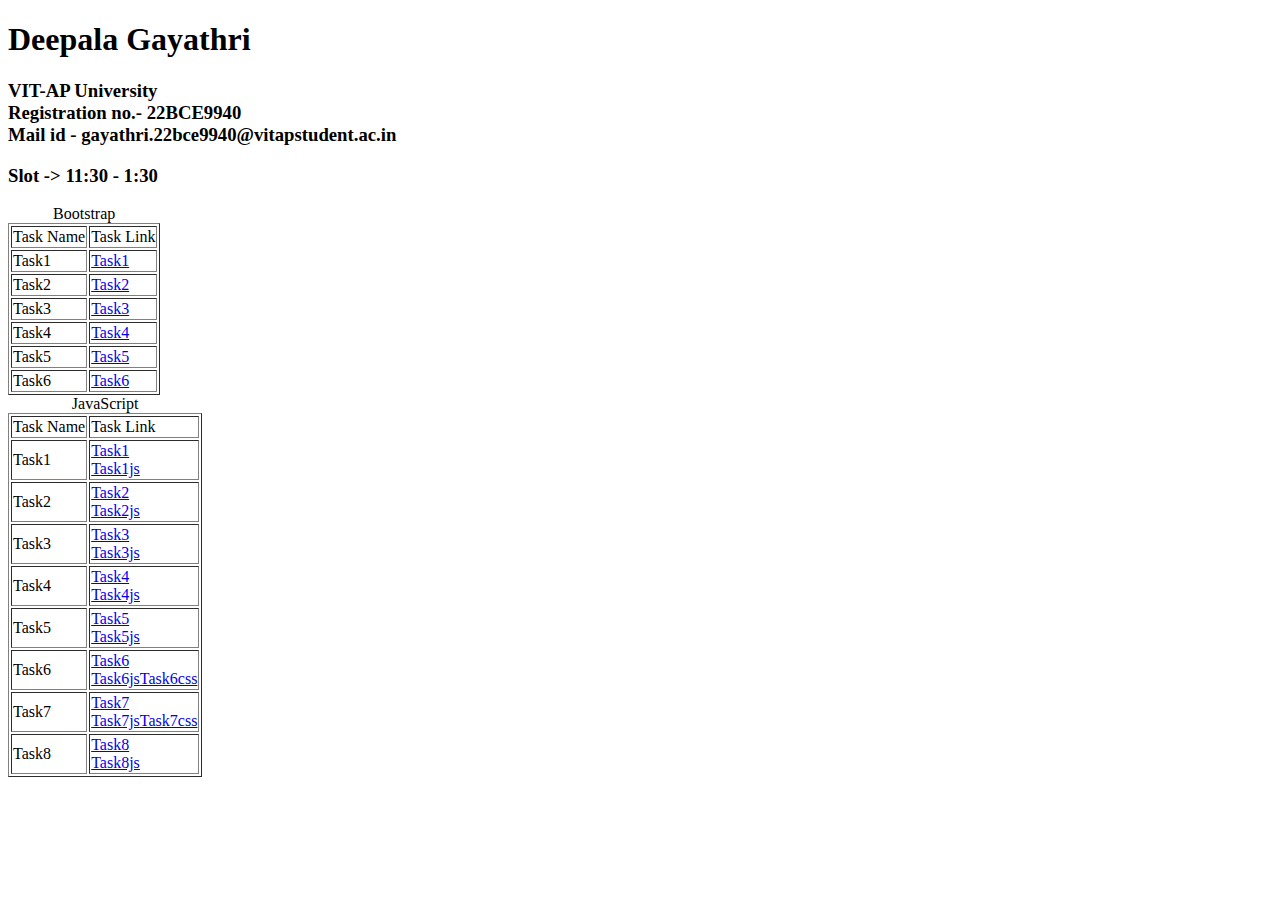
<file: index.html>
<!DOCTYPE html>
<html lang="en">
<head>
    <meta charset="UTF-8">
    <meta name="viewport" content="width=device-width, initial-scale=1.0">
    <title>Document</title>
</head>
<body>
    <h1>Deepala Gayathri</h1>
    <h3>VIT-AP University <br>Registration no.- 22BCE9940 <br> Mail id - gayathri.22bce9940@vitapstudent.ac.in</h3>
    <h3>Slot -> 11:30 - 1:30</h3>
    <table border="black">
        <caption>Bootstrap</caption>
        <tr>
            <td>Task Name</td>
            <td> Task Link</td>
        </tr>
        <tr>
            <td>Task1</td>
            <td><a href="Task3_1.html"> Task1</a></td>
        </tr>
        <tr>
            <td>Task2</td>
            <td><a href="Task3_2.html"> Task2</a></td>
        </tr>
        <tr>
            <td>Task3</td>
            <td><a href="Task3_3.html"> Task3</a></td>
        </tr>
        <tr>
            <td>Task4</td>
            <td><a href="Task3_4.html"> Task4</a></td>
        </tr>
        <tr>
            <td>Task5</td>
            <td><a href="Task3_5.html"> Task5</a></td>
        </tr>
        <tr>
            <td>Task6</td>
            <td><a href="Task3_6.html"> Task6</a></td>
        </tr>
    </table>
    <table border="black">
        <caption>JavaScript</caption>
        <tr>
            <td>Task Name</td>
            <td>Task Link</td>

        </tr>
        <tr>
            <td>Task1</td>
            <td><a href="Task4_1.html">Task1</a> <br><a href="Task4_1.js">Task1js</a></td>
        </tr>
        <tr>
            <td>Task2</td>
            <td><a href="Task4_2.html">Task2</a> <br><a href="Task4_2.js">Task2js</a></td>
        </tr>
        <tr>
            <td>Task3</td>
            <td><a href="Task4_3.html">Task3</a> <br><a href="Task4_3.js">Task3js</a></td>
        </tr>
        <tr>
            <td>Task4</td>
            <td><a href="Task4_4.html">Task4</a> <br><a href="Task4_4.js">Task4js</a></td>
        </tr>
        <tr>
            <td>Task5</td>
            <td><a href="Task4_5.html">Task5</a> <br><a href="Task4_5.js">Task5js</a></td>
        </tr>
        <tr>
            <td>Task6</td>
            <td><a href="Task4_6.html">Task6</a> <br><a href="Task4_6.js">Task6js</a><a href="Task4_6.css">Task6css</a></td>
        </tr>
        <tr>
            <td>Task7</td>
            <td><a href="Task4_7.html">Task7</a> <br><a href="Task4_7.js">Task7js</a><a href="Task4_7.css">Task7css</a></td>
        </tr>
        <tr>
            <td>Task8</td>
            <td><a href="Task4_8.html">Task8</a> <br><a href="Task4_8.js">Task8js</a></td>
        </tr>
        
    </table>
</body>
</html>
</file>
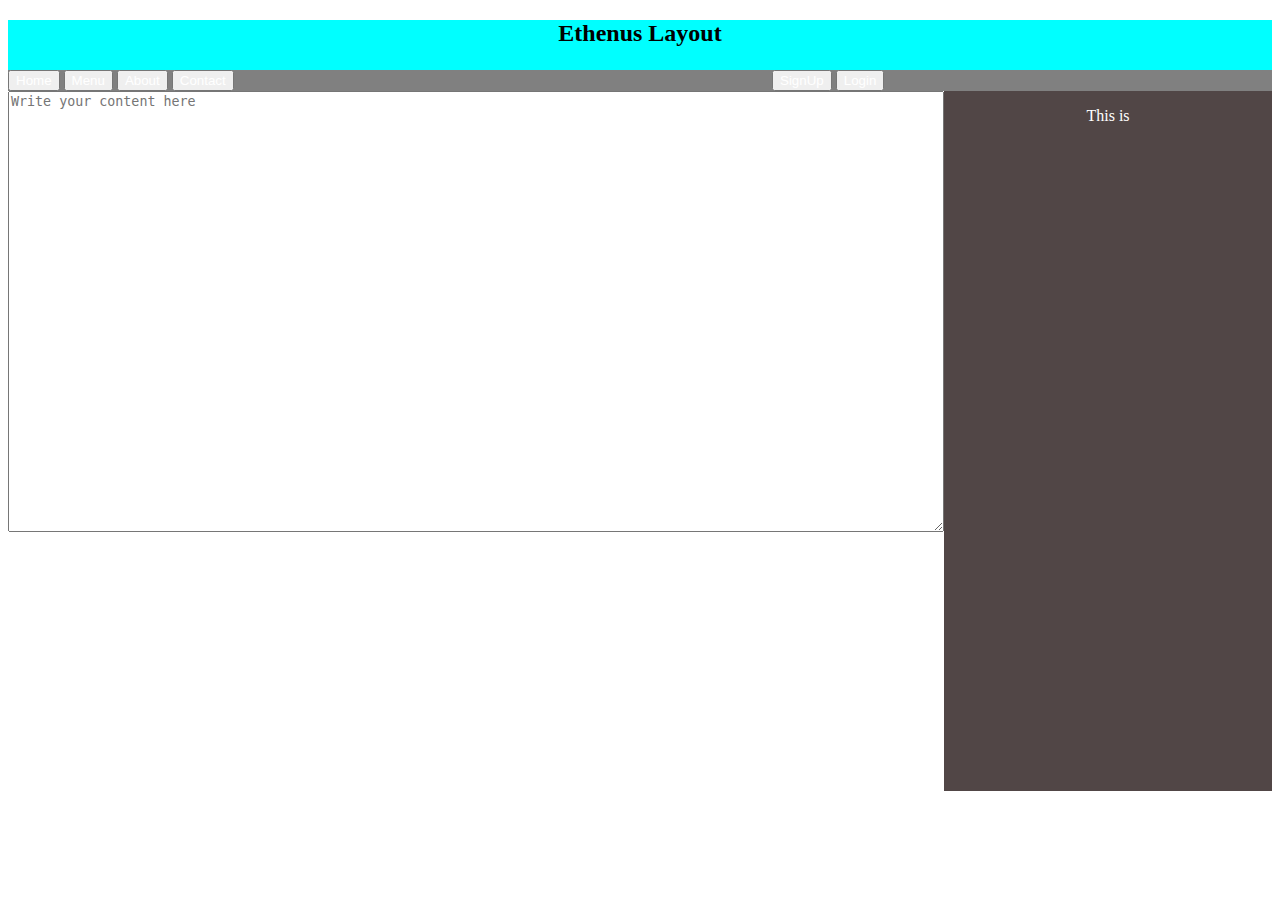
<file: Task3_1.html>
<!DOCTYPE html>
<html lang="en">
<head>
    <meta charset="UTF-8">
    <meta name="viewport" content="width=device-width, initial-scale=1.0">
    <title>Document</title>
    <link href="https://cdn.jsdelivr.net/npm/bootstrap@5.0.2/dist/css/bootstrap.min.css" rel="stylesheet" integrity="sha384-EVSTQN3/azprG1Anm3QDgpJLIm9Nao0Yz1ztcQTwFspd3yD65VohhpuuCOmLASjC" crossorigin="anonymous">
    <style>
        .second{
            display: flex;
            background-color: gray;
            justify-content: space-between;
             
        }
        .left{
            width: 500px;
            
           
            }
            .content{
                width: 1000px;
                
                
                
            }
            .write{
                width: 500px;
                background-color: rgb(81, 70, 70);
                color: white;
                height: 700px;
                text-align: center;
            }
            .third{
                display: flex;
            }
        
    </style>
</head>
<body>
    <div class="main">
        <div class="first" style="text-align: center; background-color:aqua; height: 50px;"> <h2>Ethenus Layout</h2> </div>
        <div class="second">
            <div class="left" >
                <button  class="btn btn-lg" style="color: white;">Home </button>
                <button  class="btn btn-lg" style="color: white;" >Menu </button>
                <button  class="btn btn-lg" style="color: white;">About </button>
                <button  class="btn btn-lg" style="color: white;">Contact </button>
                
            </div>
            <div class="left"  style="padding-left: 200px; "> 
                <button  class="btn btn-lg" style="color: white;">SignUp </button>
                <button  class="btn btn-lg" style="color: white;">Login </button>
               
            </div>
        </div>
        <div class="third">
            <div class="content">
            
               <textarea   cols="114" rows="29"  placeholder="Write your content here"></textarea>

            </div>
            <div class="write">
                        <p>This is</p>
            </div>
        </div>
    </div>
    
</body>
</html>
</file>
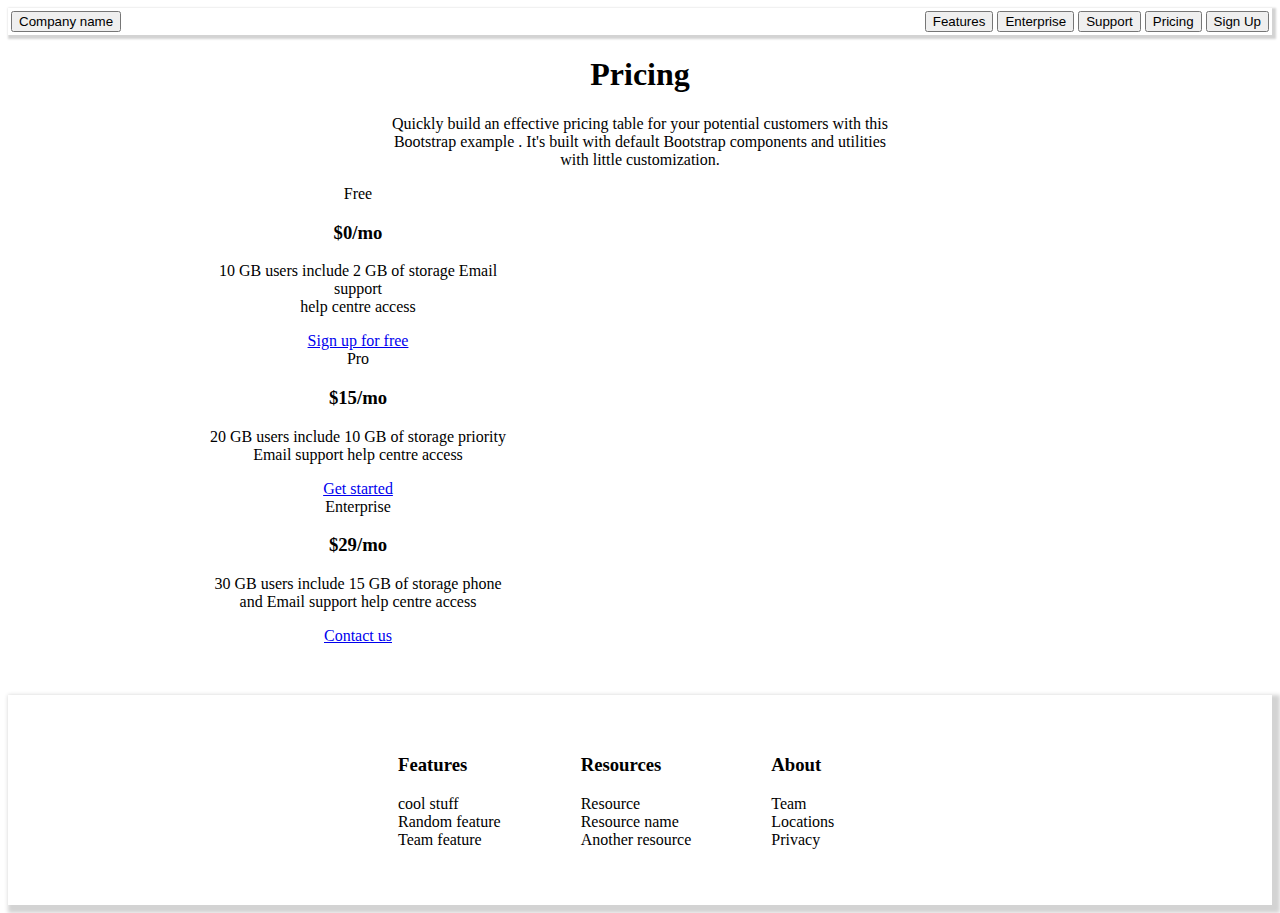
<file: Task3_3.html>
<!DOCTYPE html>
<html lang="en">
<head>
    <meta charset="UTF-8">
    <meta name="viewport" content="width=device-width, initial-scale=1.0">
    <title>Document</title>
     <link href="https://cdn.jsdelivr.net/npm/bootstrap@5.0.2/dist/css/bootstrap.min.css" rel="stylesheet" integrity="sha384-EVSTQN3/azprG1Anm3QDgpJLIm9Nao0Yz1ztcQTwFspd3yD65VohhpuuCOmLASjC" crossorigin="anonymous">
     <style>
        .a{
            display: flex;
            justify-content: space-between;
            box-shadow: 2px 2px 2px 2px lightgray;
            padding: 3px;
        }
        .card{
            text-align: center;
        }
        .c{
            display: flex;
            margin-top: 50px;
            padding-left: 350px;
            box-shadow: 4px 4px 4px 4px lightgray;
            
        }
     </style>
    </head>
<body>
    <div class="a">
        <div><button class="btn"> Company name</button></div>
        <div>
            <button class="btn"> Features</button>
            <button class="btn"> Enterprise</button>
            <button class="btn">Support</button>
            <button class="btn"> Pricing</button>
            <button class="btn btn-outline-primary">Sign Up</button>
        </div>
    </div>
    <div class="b">
        <div style="text-align: center;">
            <h1>Pricing</h1>
            <p> Quickly build an effective pricing table for your potential customers with this <br> Bootstrap example . It's built with default Bootstrap components and utilities <br> with little customization.</p>
        </div>
        <div style="padding-left: 200px; padding-right: 100px;">
            <div class="row">
                <div class="col">
                    <div class="card" style="width: 300px;">
                        <div class="card-header"> Free </div>
                        <div class="card-body"><h3>&dollar;0/mo</h3>
                        <p class="card-text"> 10 GB users include 2 GB of storage Email support <br>help centre access</p>
                        <a href="#" class=" btn btn-primary"> Sign up for free</a>
                    </div>
                    </div>
                </div>
                <div class="col">
                    <div class="card" style="width: 300px;">
                        <div class="card-header"> Pro</div>
                        <div class="card-body"><h3>&dollar;15/mo</h3>
                        <p class="card-text"> 20 GB users include 10 GB of storage  priority Email support help centre access</p>
                        <a href="#" class=" btn btn-primary">Get started</a>
                    </div>
                    </div>
                </div>
                <div class="col">
                    <div class="card" style="width: 300px;">
                        <div class="card-header">Enterprise</div>
                        <div class="card-body"><h3>&dollar;29/mo</h3>
                        <p class="card-text"> 30 GB users include 15 GB of storage phone and Email support help centre access</p>
                        <a href="#" class=" btn btn-primary"> Contact us</a>
                    </div>
                    </div>
                </div>
            </div>
        </div>
    </div>
    <div class="c">
        <div style="margin: 40px;">
            <h3>Features</h3>
            <p>cool stuff <br>Random feature <br> Team feature</p>
        </div>
        <div  style="margin: 40px;">
            <h3>Resources</h3>
            <p>Resource <br>Resource name <br> Another resource</p>
        </div>
        <div  style="margin: 40px;">
            <h3>About</h3>
            <p>Team <br>Locations <br>Privacy</p>
        </div>
    </div>
</body>
</html>
</file>
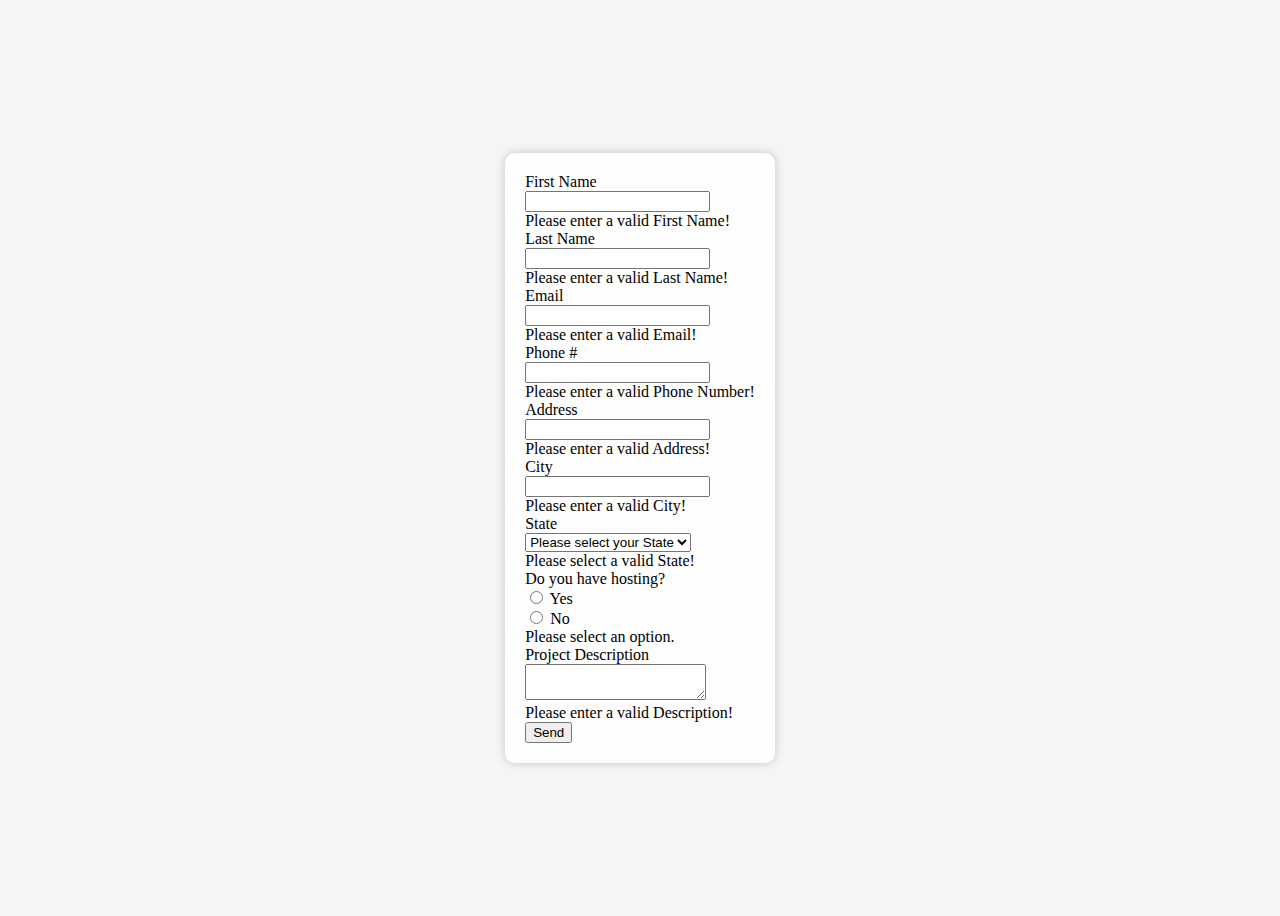
<file: Task3_5.html>
<!DOCTYPE html>
<html lang="en">

<head>
    <meta charset="UTF-8">
    <meta http-equiv="X-UA-Compatible" content="IE=edge">
    <meta name="viewport" content="width=device-width, initial-scale=1.0">
    <title>BootStrap Task-5</title>
    <link rel="stylesheet" href="https://cdnjs.cloudflare.com/ajax/libs/font-awesome/6.4.0/css/all.min.css"
        integrity="sha512-iecdLmaskl7CVkqkXNQ/ZH/XLlvWZOJyj7Yy7tcenmpD1ypASozpmT/E0iPtmFIB46ZmdtAc9eNBvH0H/ZpiBw=="
        crossorigin="anonymous" referrerpolicy="no-referrer" />
    <link href="https://cdn.jsdelivr.net/npm/bootstrap@5.3.0-alpha3/dist/css/bootstrap.min.css"
        rel="stylesheet"
        integrity="sha384-KK94CHFLLe+nY2dmCWGMq91rCGa5gtU4mk92HdvYe+M/SXH301p5ILy+dN9+nJOZ"
        crossorigin="anonymous">
    <style>
        body {
            display:flex;
            justify-content: center;
            align-items: center;
            height: 100vh;
            background-color: #f5f5f5;
        }

        .transparent-box {
            background-color: rgba(255, 255, 255, 0.8);
            padding: 20px;
            border-radius: 10px;
            box-shadow: 0px 0px 10px rgba(0, 0, 0, 0.2);
        }
    </style>
</head>

<body>
    <div class="transparent-box">
        <form class="frm needs-validation" novalidate>
                <div class="row mb-4">
                    <div class="col-2 lbl">
                        First Name
                    </div>
                    <div class="col-10">
                        <div class="input-group">
                            <div class="input-group-text"><i class="fa fa-user" aria-hidden="true"></i></div>
                            <input type="text" class="form-control" required>
                            <div class="invalid-feedback">
                                Please enter a valid First Name!
                            </div>
                        </div>
                    </div>
                </div>
                <div class="row mb-4">
                    <div class="col-2 lbl">
                        Last Name
                    </div>
                    <div class="col-10">
                        <div class="input-group">
                            <div class="input-group-text"><i class="fa fa-user" aria-hidden="true"></i></div>
                            <input type="text" class="form-control" required>
                            <div class="invalid-feedback">
                                Please enter a valid Last Name!
                            </div>
                        </div>
                    </div>
                </div>
                <div class="row mb-4">
                    <div class="col-2 lbl">
                        Email
                    </div>
                    <div class="col-10">
                        <div class="input-group">
                            <div class="input-group-text"><i class="fa fa-envelope" aria-hidden="true"></i></div>
                            <input type="text" class="form-control" required>
                            <div class="invalid-feedback">
                                Please enter a valid Email!
                            </div>
                        </div>
                    </div>
                </div>
                <div class="row mb-4">
                    <div class="col-2 lbl">
                        Phone #
                    </div>
                    <div class="col-10">
                        <div class="input-group">
                            <div class="input-group-text"><i class="fa fa-phone" aria-hidden="true"></i></div>
                            <input type="text" class="form-control" required>
                            <div class="invalid-feedback">
                                Please enter a valid Phone Number!
                            </div>
                        </div>
                    </div>
                </div>
                <div class="row mb-4">
                    <div class="col-2 lbl">
                        Address
                    </div>
                    <div class="col-10">
                        <div class="input-group">
                            <div class="input-group-text"><i class="fa fa-home" aria-hidden="true"></i></div>
                            <input type="text" class="form-control" required>
                            <div class="invalid-feedback">
                                Please enter a valid Address!
                            </div>
                        </div>
                    </div>
                </div>
                <div class="row mb-4">
                    <div class="col-2 lbl">
                        City
                    </div>
                    <div class="col-10">
                        <div class="input-group">
                            <div class="input-group-text"><i class="fa fa-home" aria-hidden="true"></i></div>
                            <input type="text" class="form-control" required>
                            <div class="invalid-feedback">
                                Please enter a valid City!
                            </div>
                        </div>
                    </div>
                </div>
                <div class="row mb-4">
                    <div class="col-2 lbl">
                        State
                    </div>
                    <div class="col-10">
                        <div class="input-group">
                            <div class="input-group-text"><i class="fa fa-list" aria-hidden="true"></i></div>
                            <select class="form-select cust-width" required>
                                <option value="">Please select your State</option>
                                <option value="1">Andhra Pradesh</option>
                                <option value="2">Tamilnadu</option>
                                <option value="3">Delhi</option>
                            </select>
                            <div class="invalid-feedback">
                                Please select a valid State!
                            </div>
                        </div>
                    </div>
                </div>
                <div class="row mb-4">
                    <div class="col-4">
                        Do you have hosting?
                    </div>
                    <div class="col-8">
                        <div class="form-check">
                            <input class="form-check-input" type="radio" name="exampleRadios" id="exampleRadios1" value="option1" required>
                            <label class="form-check-label" for="exampleRadios1">
                                Yes
                            </label>
                        </div>
                        <div class="form-check">
                            <input class="form-check-input" type="radio" name="exampleRadios" id="exampleRadios2" value="option2" required>
                            <label class="form-check-label" for="exampleRadios2">
                                No
                            </label>
                            <div class="invalid-feedback">
                                Please select an option.
                            </div>
                        </div>
                    </div>
                </div>                
                <div class="row mb-4">
                    <div class="col-2 lbl">
                        Project Description
                    </div>
                    <div class="col-10">
                        <div class="input-group">
                            <div class="input-group-text"><i class="fa fa-pencil" aria-hidden="true"></i></div>
                            <textarea class="form-control" required></textarea>
                            <div class="invalid-feedback">
                                Please enter a valid Description!
                            </div>
                        </div>
                    </div>
                </div>
                <div class="d-flex justify-content-center">
                    <button type="submit" class="btn btn-warning">
                        Send <i class="fa fa-plane" aria-hidden="true"></i>
                    </button>
                </div>
        </form>
    </div>

    <script>
       
        (() => {
            'use strict'

           
            const forms = document.querySelectorAll('.needs-validation')

            Array.from(forms).forEach(form => {
                form.addEventListener('submit', event => {
                    if (!form.checkValidity()) {
                        event.preventDefault()
                        event.stopPropagation()
                    }

                    form.classList.add('was-validated')
                }, false)
            })
        })()
    </script>
</body>

</html>
</file>
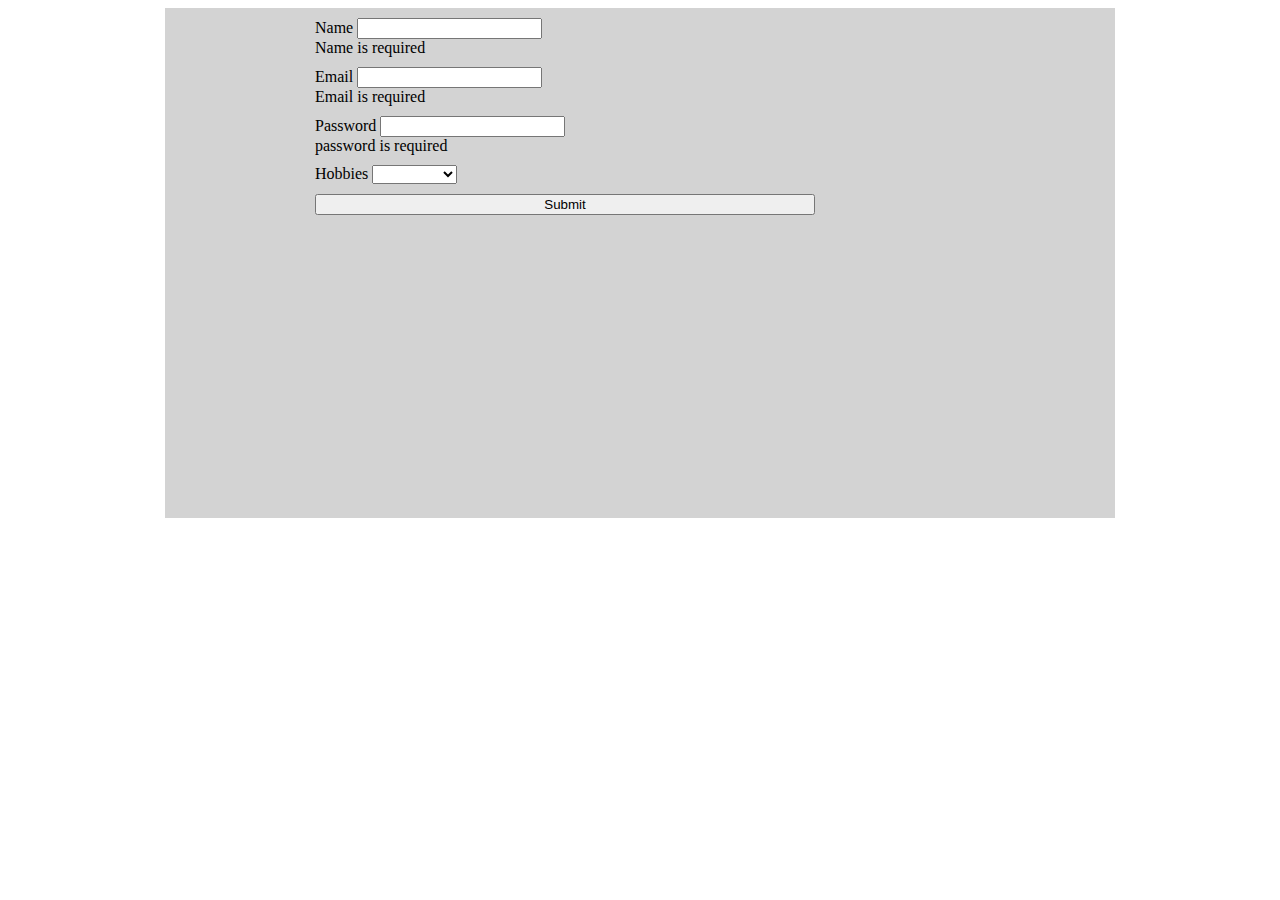
<file: Task3_6.html>
<!DOCTYPE html>
<html lang="en">
<head>
    <meta charset="UTF-8">
    <meta name="viewport" content="width=device-width, initial-scale=1.0">
    <title>Document</title>
    <link href="https://cdn.jsdelivr.net/npm/bootstrap@5.0.2/dist/css/bootstrap.min.css" rel="stylesheet" integrity="sha384-EVSTQN3/azprG1Anm3QDgpJLIm9Nao0Yz1ztcQTwFspd3yD65VohhpuuCOmLASjC" crossorigin="anonymous">
    
</head>
<body>
    <form   style="background-color: lightgrey; height: 500px; width: 800px; padding-left: 150px; padding-top: 10px; margin: auto;"  >
        <div class="mb-3" style="width: 500px;">
            <label class="form-label" id="valid"> Name</label>
            <input type="text" class="form-control is-invalid" required=""  >
             <div class="invalid-feedback">
               Name is required
            </div>
            
            
        
        </div>
        
        <div class="mb-3" style="width: 500px; margin-top: 10px;" id="valid">
            <label class="form-label"> Email</label>
            <input type="text" class="form-control is-invalid"" required>
            <div class="invalid-feedback">
               Email is required
            </div>
        </div>
        <div class="mb-3" style="width: 500px; margin-top: 10px;" id="valid">
            <label class="form-label">Password</label>
            <input type="password" class="form-control is-invalid" required >
            <div class="invalid-feedback">
               password is required
            </div>
        </div>
        <div class="mb-3" style="width: 500px; margin-top: 10px;" id="valid">
            <label class="form-label">Hobbies</label>
            <select class="form-control" required> <option></option> <option> Gardening </option> <option> Singing</option> <option> Dancing</option> <option > None</option></select>
        </div>
        <div class="mb-3">
            <button class="btn btn-danger" type="submit" style="width: 500px; margin-top: 10px;">Submit</button>
            
          </div>
          
    </form>
    
    
</body>
</html>
</file>
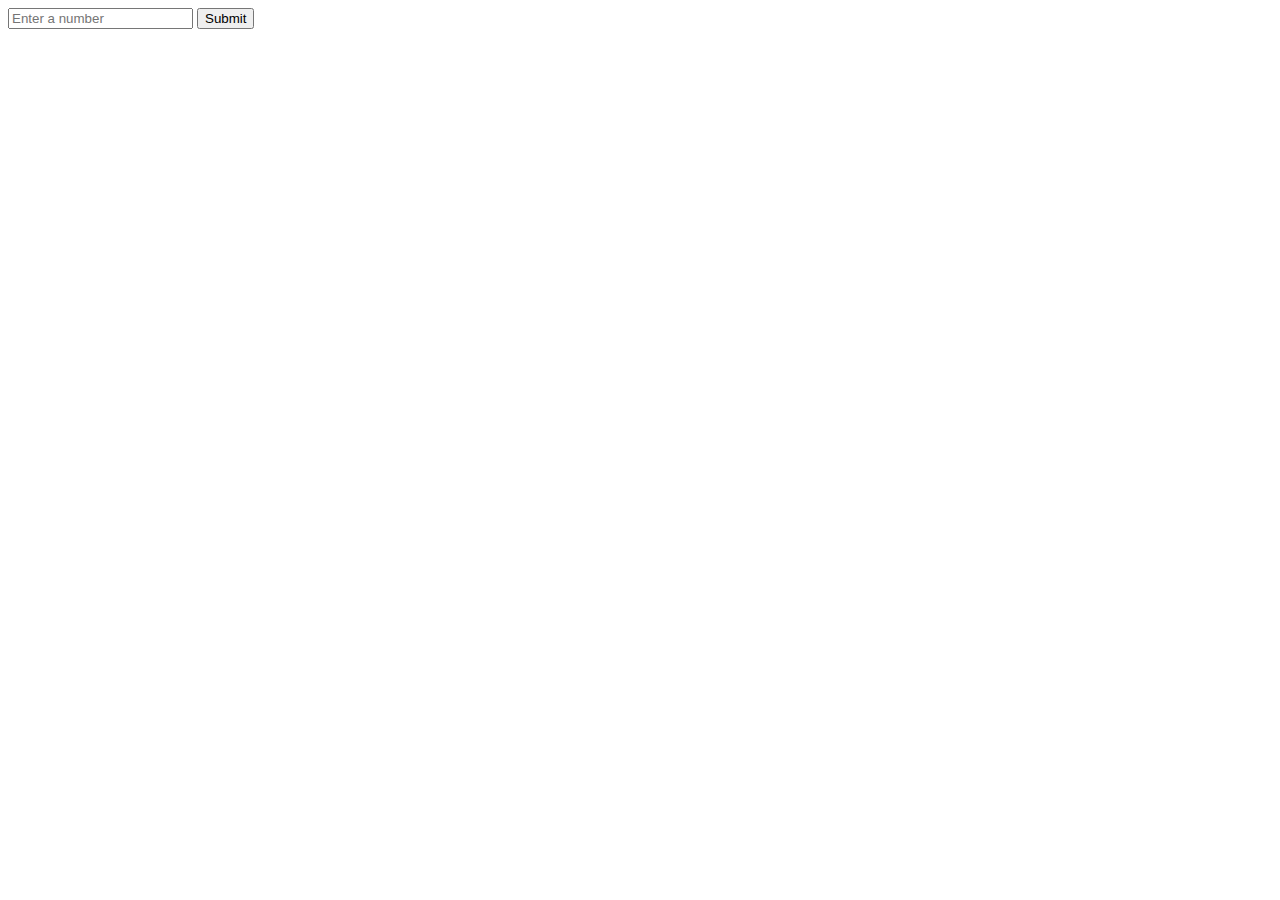
<file: Task4_1.html>
<!DOCTYPE html>
<html lang="en">
<head>
    <meta charset="UTF-8">
    <meta name="viewport" content="width=device-width, initial-scale=1.0">
    <title>Document</title>
</head>
<body>
    <input type="number" placeholder="Enter a number" id="num">
    <button> Submit</button>
    <script src="Task4_1.js"></script>

</body>
</html>
</file>
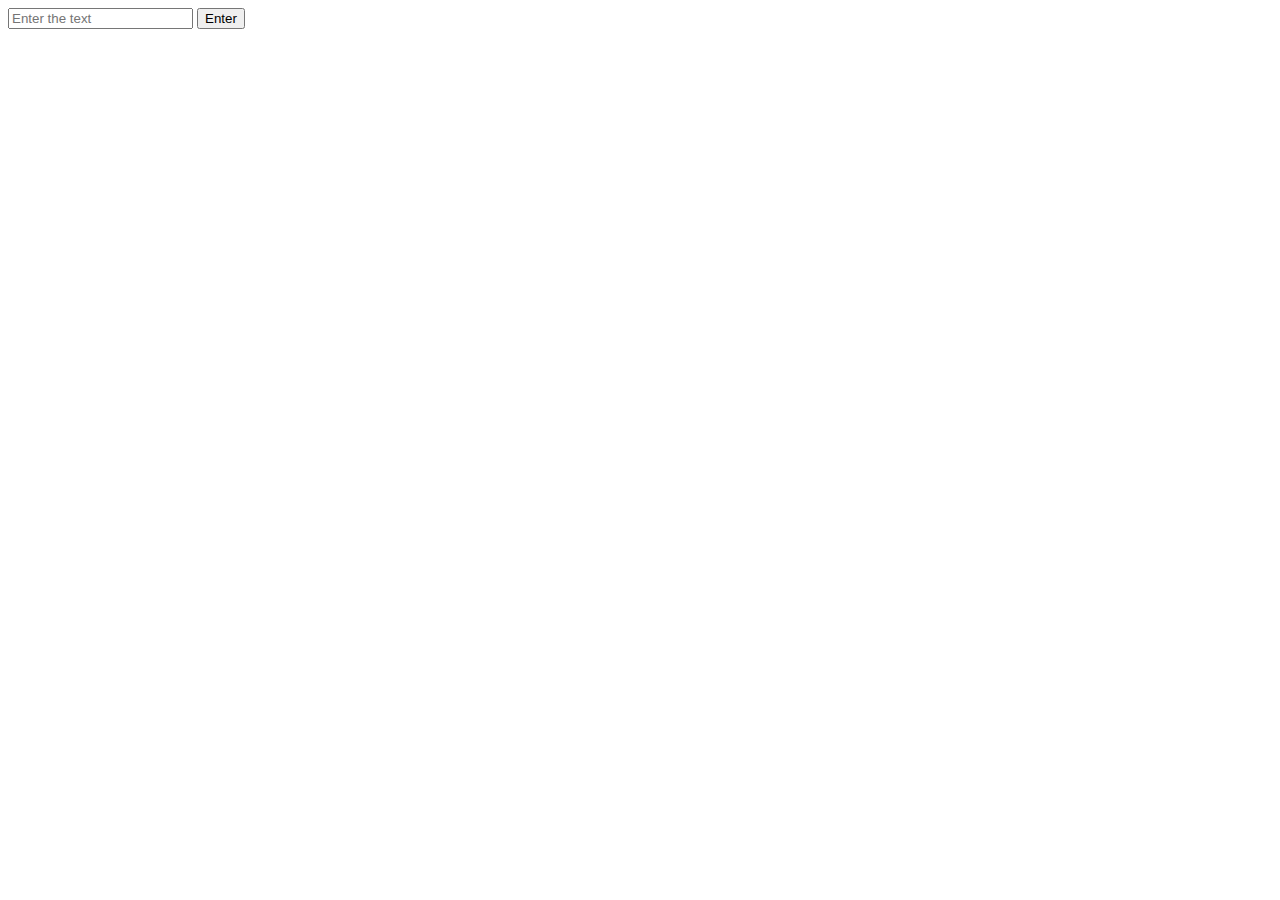
<file: Task4_2.html>
<!DOCTYPE html>
<html lang="en">
<head>
    <meta charset="UTF-8">
    <meta name="viewport" content="width=device-width, initial-scale=1.0">
    <title>Document</title>
</head>
<body>
    <input type="text" placeholder="Enter the text" id="text">
    <button> Enter</button>
    <script  src="Task4_2.js"> </script>
</body>
</html>
</file>
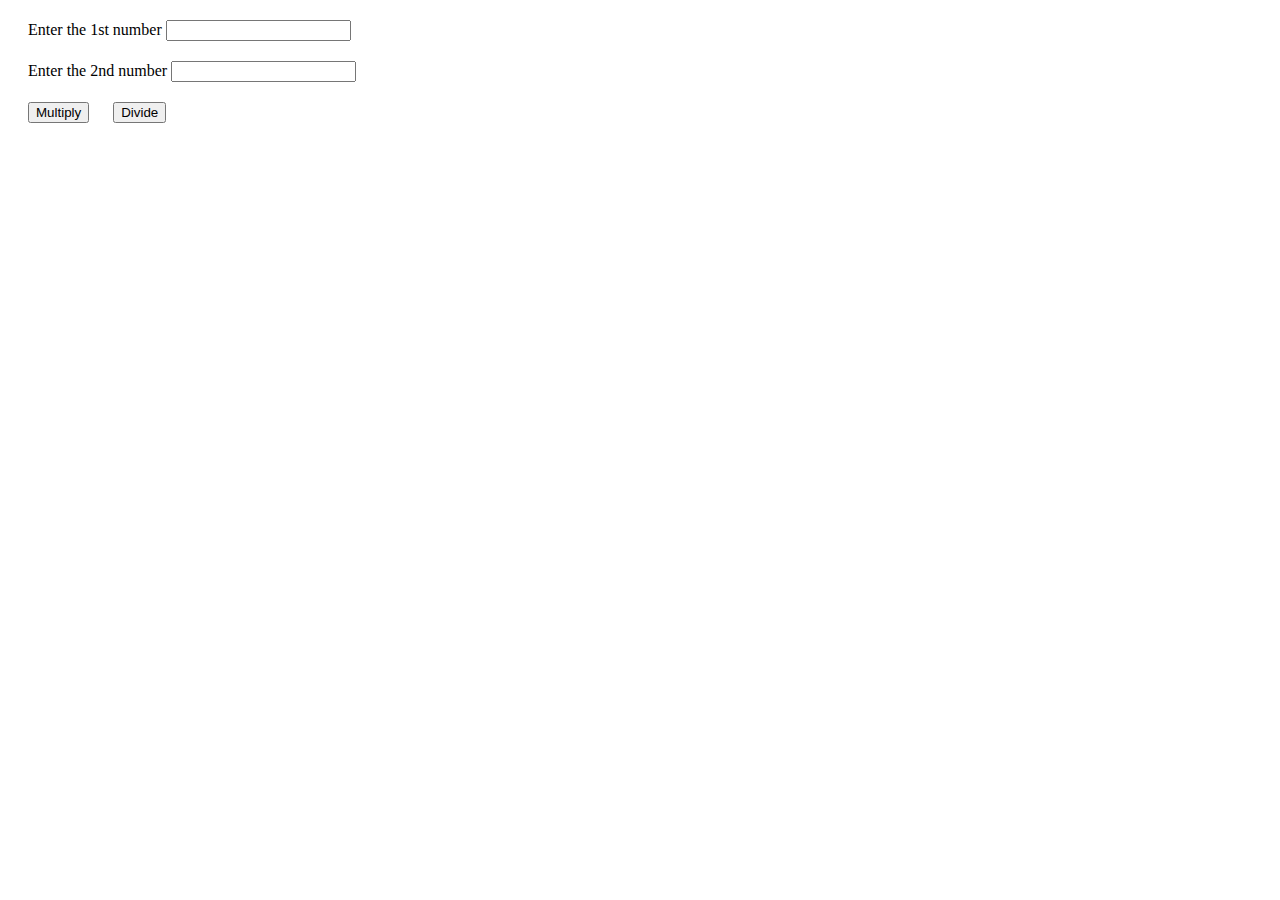
<file: Task4_3.html>
<!DOCTYPE html>
<html lang="en">
<head>
    <meta charset="UTF-8">
    <meta name="viewport" content="width=device-width, initial-scale=1.0">
    <title>Document</title>
    <style>
        div{
            margin: 20px;
        }
        button{
            margin-left: 20px;
        }
    </style>
</head>
<body>
    <div><label> Enter the 1st number</label>
        <input type="number" id="one"></div>
    <div>
        <label> Enter the 2nd number</label>
    <input type="number" id="two">
    </div>
    <button id="m"> Multiply</button>
    <button id="d"> Divide</button>
    <div id="mul"></div>
    <div id="div"></div>


    
    <script src="Task4_3.js"></script>
</body>
</html>
</file>
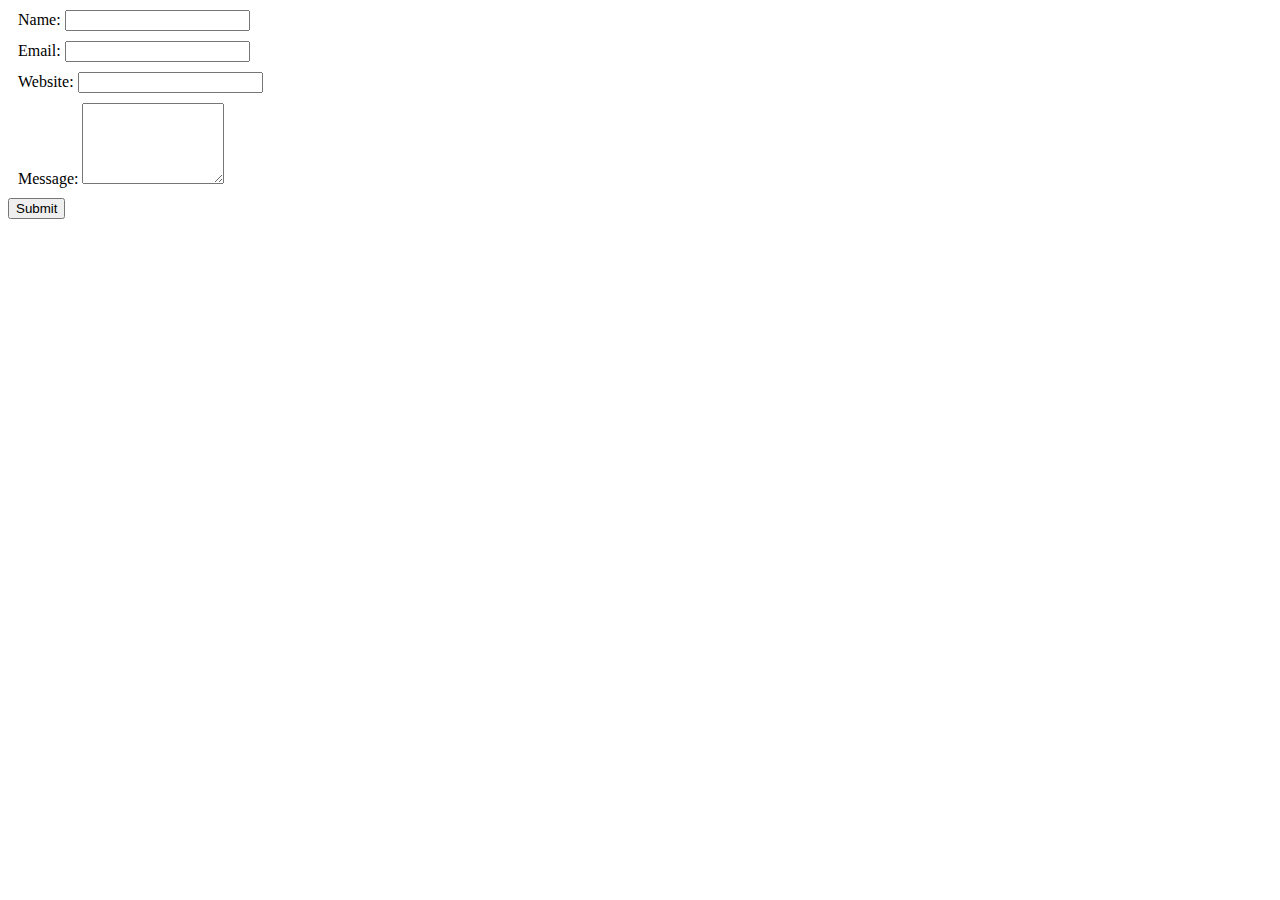
<file: Task4_5.html>
<!DOCTYPE html>
<html lang="en">
<head>
    <meta charset="UTF-8">
    <meta name="viewport" content="width=device-width, initial-scale=1.0">
    <title> Document</title>
    <style>
        div{
            margin: 10px;
        }
        .error {
            color: red;
        }
        .input-error {
            border: 2px solid red;
        }
    </style>
</head>
<body>
    <form name="myForm" onsubmit="return validateForm()" method="post">
        <div>
            Name: <input type="text" name="fname">
            <span class="error" id="fname-error"></span>
        </div>
        <div>
            Email: <input type="text" name="fmail">
            <span class="error" id="fmail-error"></span>
        </div>
        <div>
            Website: <input type="text" name="fweb">
            <span class="error" id="fweb-error"></span>
        </div>
        <div>
            Message: <textarea name="fmes" cols="15" rows="5"></textarea>
            <span class="error" id="fmes-error"></span>
        </div>
        <input type="submit" value="Submit">
    </form>
    <script src="Task4_5.js"></script>
</body>
</html>
</file>
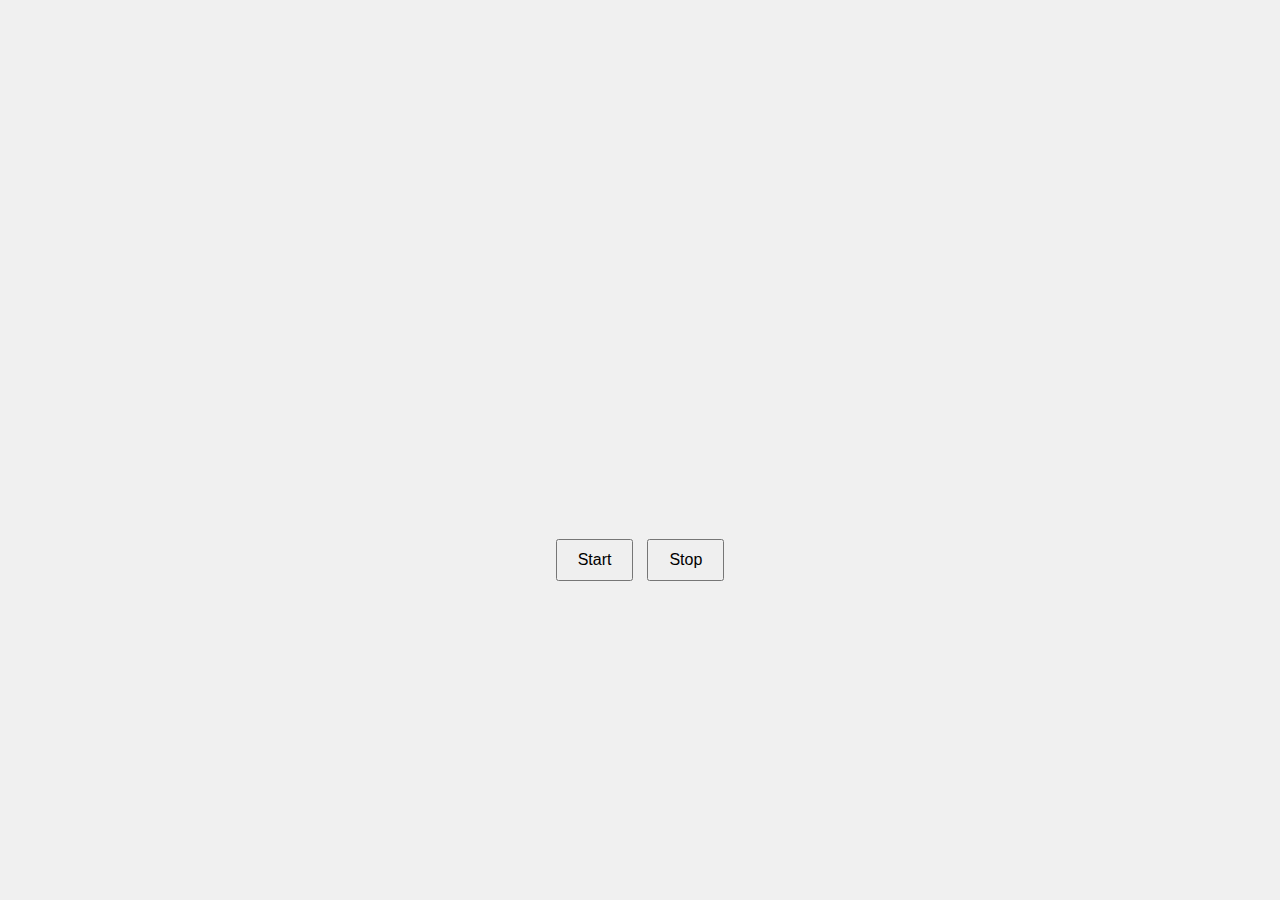
<file: Task4_7.html>
<!DOCTYPE html>
<html lang="en">
<head>
    <meta charset="UTF-8">
    <meta name="viewport" content="width=device-width, initial-scale=1.0">
    <title>Train Animation</title>
    <link rel="stylesheet" href="Task4_7.css">
</head>
<body>
    <div class="container">
        <div class="train" id="train">
            <div class="engine">
                <div class="cab"></div>
                <div class="body"></div>
                <div class="chimney"></div>
            </div>
            <div class="wheels">
                <div class="wheel"></div>
                <div class="wheel"></div>
                <div class="wheel"></div>
            </div>
        </div>
    </div>
    <div class="buttons">
        <button onclick="startTrain()">Start</button>
        <button onclick="stopTrain()">Stop</button>
    </div>
    <script src="Task4_7.js"></script>
</body>
</html>
</file>
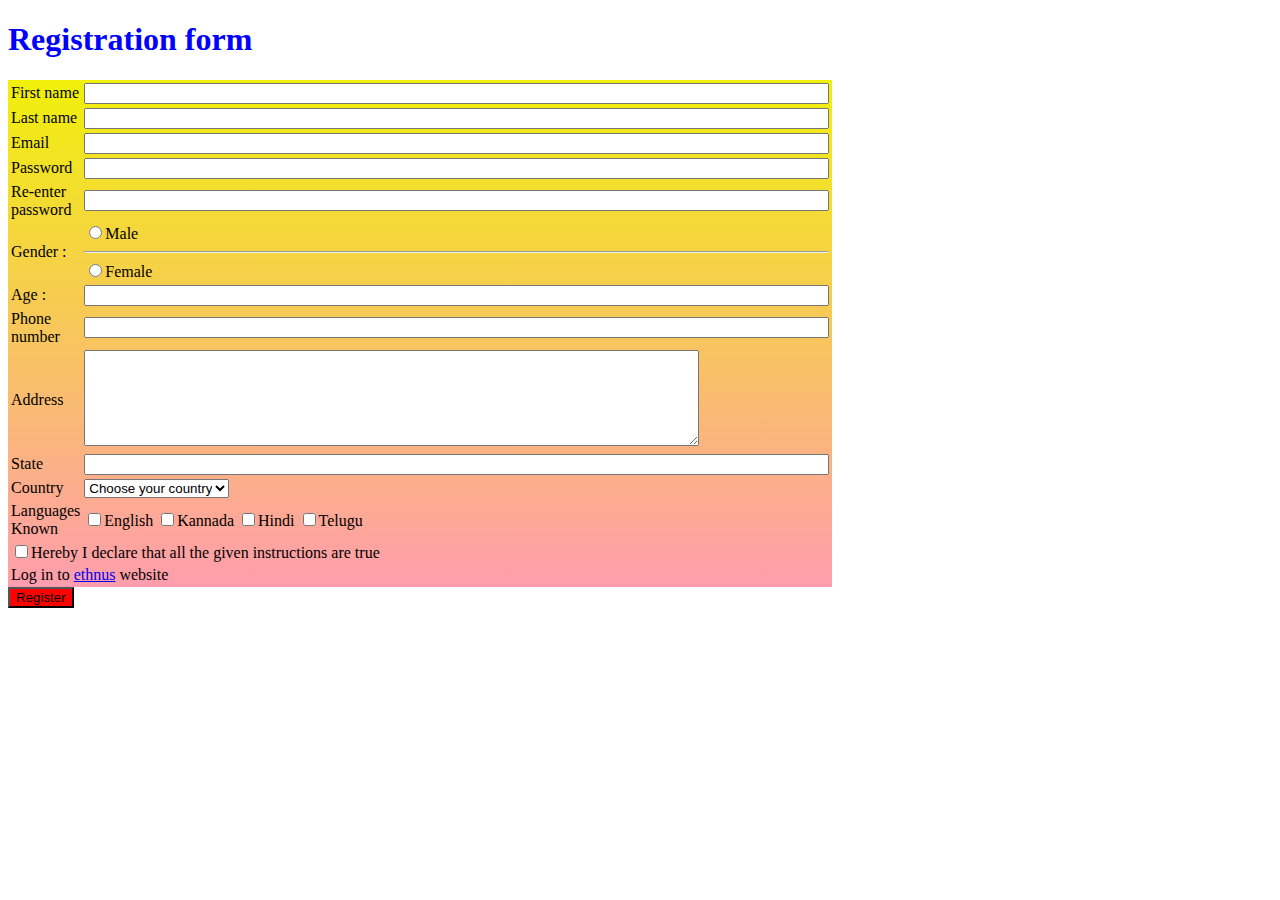
<file: Task4_8.html>
<!DOCTYPE html>
<html lang="en">
<head>
    <meta charset="UTF-8">
    <meta name="viewport" content="width=device-width, initial-scale=1.0">
    <title>Document</title>
    <style>
        table{
            background-image: linear-gradient(to top,rgb(255, 157, 173),rgb(240, 240, 10) );
        }
        button{
            background-color: red;
        }
        .error {
            color: red;
            font-size: 0.9em;
        }
    </style>
</head>
<body>
   <h1 style="color: blue;">Registration form</h1>
   <form id="registration-form">
       <table id="registration-table" style="width: 50%;">
           <tr>
               <td>First name</td>
               <td>
                   <input type="text" id="first-name" size="90%">
                   <span class="error" id="first-name-error"></span>
               </td>
           </tr>
           <tr>
               <td>Last name</td>
               <td>
                   <input type="text" id="last-name" size="90%">
                   <span class="error" id="last-name-error"></span>
               </td>
           </tr>
           <tr>
               <td>Email</td>
               <td>
                   <input type="text" id="email" size="90%">
                   <span class="error" id="email-error"></span>
               </td>
           </tr>
           <tr>
               <td>Password</td>
               <td>
                   <input type="password" id="password" size="90%">
                   <span class="error" id="password-error"></span>
               </td>
           </tr>
           <tr>
               <td>Re-enter password</td>
               <td>
                   <input type="password" id="re-password" size="90%">
                   <span class="error" id="re-password-error"></span>
               </td>
           </tr>
           <tr>
               <td>Gender :</td>
               <td>
                   <input type="radio" name="gender" value="Male"><label>Male</label>
                   <hr>
                   <input type="radio" name="gender" value="Female"><label>Female</label>
                   <span class="error" id="gender-error"></span>
               </td>
           </tr>
           <tr>
               <td>Age :</td>
               <td>
                   <input type="text" id="age" size="90%">
                   <span class="error" id="age-error"></span>
               </td>
           </tr>
           <tr>
               <td>Phone number</td>
               <td>
                   <input type="text" id="phone-number" size="90%">
                   <span class="error" id="phone-number-error"></span>
               </td>
           </tr>
           <tr>
               <td>Address</td>
               <td>
                   <textarea id="address" cols="74" rows="6"></textarea>
                   <span class="error" id="address-error"></span>
               </td>
           </tr>
           <tr>
               <td>State</td>
               <td>
                   <input type="text" id="state" size="90%">
                   <span class="error" id="state-error"></span>
               </td>
           </tr>
           <tr>
               <td>Country</td>
               <td>
                   <select id="country">
                       <option value="">Choose your country</option>
                       <option value="India">India</option>
                       <option value="Others">Others</option>
                   </select>
                   <span class="error" id="country-error"></span>
               </td>
           </tr>
           <tr>
               <td>Languages Known</td>
               <td>
                   <input type="checkbox" name="languages" value="English"><label>English</label>
                   <input type="checkbox" name="languages" value="Kannada"><label>Kannada</label>
                   <input type="checkbox" name="languages" value="Hindi"><label>Hindi</label>
                   <input type="checkbox" name="languages" value="Telugu"><label>Telugu</label>
                   <span class="error" id="languages-error"></span>
               </td>
           </tr>
           <tr>
               <td colspan="2">
                   <input type="checkbox" id="declaration"><label>Hereby I declare that all the given instructions are true</label>
                   <span class="error" id="declaration-error"></span>
               </td>
           </tr>
           <tr>
               <td colspan="2">Log in to <a href="https://ethnus.com/">ethnus</a> website</td>
           </tr>
       </table>
       <button type="button" id="register-button"><center>Register</center></button>
   </form>
   <script src="Task4_8.js"></script>
</body>
</html>
</file>
<file: Task4_7.css>
body {
    display: flex;
    flex-direction: column;
    justify-content: center;
    align-items: center;
    height: 100vh;
    margin: 0;
    background-color: #f0f0f0;
}

.container {
    width: 100%;
    overflow: hidden;
    position: relative;
    height: 200px;
}

.train {
    width: 200px;
    position: absolute;
    top: 50%;
    left: -200px;
    transform: translateY(-50%);
}

.engine {
    width: 200px;
    height: 100px;
    background-color: red;
    position: relative;
}

.cab {
    width: 60px;
    height: 60px;
    background-color: blue;
    position: absolute;
    top: 0;
    left: 0;
}

.body {
    width: 140px;
    height: 60px;
    background-color: red;
    position: absolute;
    top: 0;
    right: 0;
}

.chimney {
    width: 20px;
    height: 40px;
    background-color: black;
    position: absolute;
    top: -40px;
    left: 20px;
}

.wheels {
    display: flex;
    justify-content: space-around;
    position: absolute;
    bottom: -20px;
    width: 100%;
}

.wheel {
    width: 30px;
    height: 30px;
    background-color: black;
    border-radius: 50%;
}

@keyframes moveTrain {
    0% {
        left: -200px;
    }
    100% {
        left: calc(100% + 200px);
    }
}

.buttons {
    margin-top: 20px;
}

button {
    padding: 10px 20px;
    margin: 5px;
    font-size: 16px;
    cursor: pointer;
}
</file>
